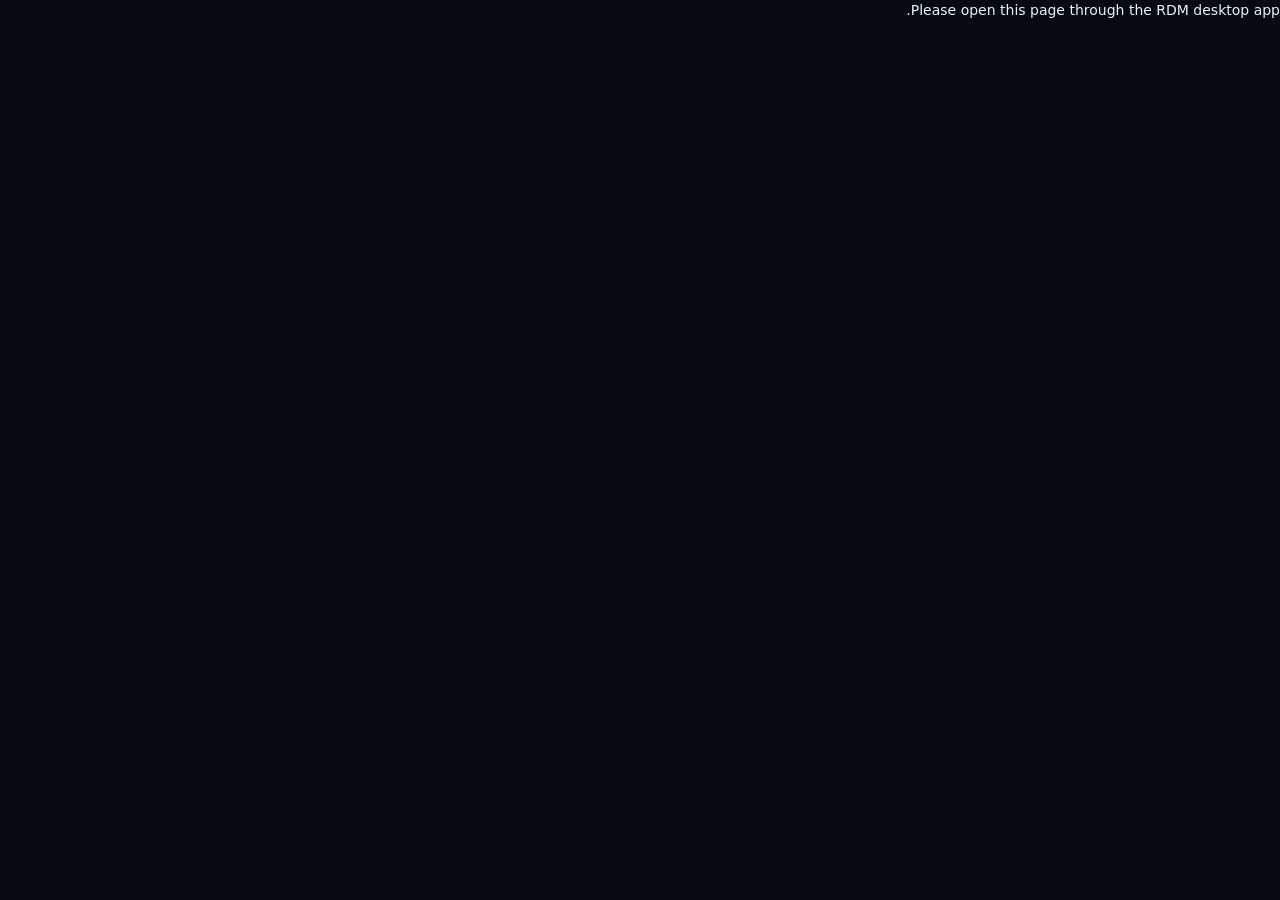
<file: ui/index.html>
<!doctype html>
<html lang="fa" dir="rtl" style="background:#060a11">
<head>
  <meta charset="utf-8">
  <meta name="viewport" content="width=device-width, initial-scale=1">
  <meta name="color-scheme" content="dark">
  <title>RDM</title>
  <link rel="stylesheet" href="style.css">
</head>
<body>

<div class="ambient" aria-hidden="true"><i class="blob b1"></i><i class="blob b2"></i><i class="blob b3"></i></div>

<div class="app">

  <header class="toolbar glass">
    <div class="brand"><i data-icon="logo"></i><b>RDM</b></div>
    <span class="sep"></span>
    <button id="btn-add" class="tbtn primary"><i data-icon="plus"></i><span data-i18n="add"></span></button>
    <button id="btn-resume" class="tbtn"><i data-icon="play"></i><span data-i18n="resume"></span></button>
    <button id="btn-pause" class="tbtn"><i data-icon="pause"></i><span data-i18n="pause"></span></button>
    <button id="btn-details" class="tbtn"><i data-icon="info"></i><span data-i18n="detailsBtn"></span></button>
    <span class="sep"></span>
    <button id="btn-resume-all" class="tbtn"><i data-icon="playall"></i><span data-i18n="resumeAll"></span></button>
    <button id="btn-pause-all" class="tbtn"><i data-icon="pauseall"></i><span data-i18n="pauseAll"></span></button>
    <span class="sep"></span>
    <button id="btn-delete" class="tbtn"><i data-icon="trash"></i><span data-i18n="delete"></span></button>
    <button id="btn-clear" class="tbtn"><i data-icon="check"></i><span data-i18n="clearDone"></span></button>
    <span class="grow"></span>
    <button id="btn-queues" class="tbtn"><i data-icon="clock"></i><span data-i18n="queuesBtn"></span></button>
    <button id="btn-settings" class="tbtn"><i data-icon="sliders"></i><span data-i18n="settings"></span></button>
  </header>

  <div class="body">
    <nav id="side" class="sidebar glass"></nav>

    <main class="center">
      <div class="listbar glass">
        <input id="search" type="search" data-i18n-placeholder="search" autocomplete="off" spellcheck="false">
        <label class="sortlbl" for="sort-key" data-i18n="sortBy"></label>
        <select id="sort-key">
          <option value="added" data-i18n="sort_added"></option>
          <option value="name" data-i18n="sort_name"></option>
          <option value="size" data-i18n="sort_size"></option>
          <option value="downloaded" data-i18n="sort_downloaded"></option>
          <option value="progress" data-i18n="sort_progress"></option>
          <option value="speed" data-i18n="sort_speed"></option>
          <option value="eta" data-i18n="sort_eta"></option>
          <option value="status" data-i18n="sort_status"></option>
          <option value="completed" data-i18n="sort_completed"></option>
        </select>
        <button id="sort-dir" class="btn" type="button" data-i18n-aria="sortDir">&darr;</button>
      </div>

      <section class="list glass">
        <table role="grid" aria-multiselectable="true" data-i18n-aria="listLabel">
          <thead>
            <tr>
              <th class="c-name" data-i18n="colName"></th>
              <th class="c-size" data-i18n="colSize"></th>
              <th class="c-prog" data-i18n="colProgress"></th>
              <th class="c-speed" data-i18n="colSpeed"></th>
              <th class="c-eta" data-i18n="colEta"></th>
              <th class="c-status" data-i18n="colStatus"></th>
              <th class="c-added" data-i18n="colAdded"></th>
              <th class="c-act"></th>
            </tr>
          </thead>
          <tbody id="rows"></tbody>
        </table>
        <div id="empty" class="empty">
          <i data-icon="logo" class="big"></i>
          <p data-i18n="empty"></p>
        </div>
      </section>

      <section id="detail" class="detail glass" hidden>
        <div class="d-head">
          <b id="d-name" class="d-name"></b>
          <span id="d-status" class="pill"></span>
        </div>
        <div class="seg-title" data-i18n="dSegments"></div>
        <div id="seg" class="seg-map"></div>
        <div class="d-grid">
          <div><span data-i18n="dUrl"></span><b id="d-url" class="ltr"></b></div>
          <div><span data-i18n="dPath"></span><b id="d-path" class="ltr"></b></div>
          <div><span data-i18n="colSize"></span><b id="d-size" class="num"></b></div>
          <div><span data-i18n="dDone"></span><b id="d-done" class="num"></b></div>
          <div><span data-i18n="colSpeed"></span><b id="d-speed" class="num"></b></div>
          <div><span data-i18n="colEta"></span><b id="d-eta" class="num"></b></div>
          <div><span data-i18n="dResume"></span><b id="d-resume"></b></div>
          <div><span data-i18n="colAdded"></span><b id="d-added" class="num"></b></div>
        </div>
      </section>
    </main>
  </div>

  <footer class="statusbar glass">
    <span><span data-i18n="sbSpeed"></span>: <b id="sb-speed" class="num">0 B/s</b></span>
    <svg id="spark" class="spark" viewBox="0 0 120 24" preserveAspectRatio="none" aria-hidden="true">
      <path id="spark-area" d=""/>
      <path id="spark-line" d=""/>
    </svg>
    <span class="grow"></span>
    <span><span data-i18n="sbActive"></span>: <b id="sb-active" class="num">0</b></span>
    <span><span data-i18n="sbTotal"></span>: <b id="sb-total" class="num">0</b></span>
  </footer>
</div>

<div id="banner" class="banner" hidden>
  <span id="banner-text"></span>
  <button id="banner-cancel" class="btn danger" data-i18n="cancel"></button>
</div>

<div id="ctx" class="ctx" role="menu" hidden></div>

<div id="toast" class="toast" hidden></div>
<div id="live" class="sr-only" role="status" aria-live="polite"></div>

<!-- Add dialog -->
<dialog id="dlg-add" class="glass-dlg">
  <h2 data-i18n="addTitle"></h2>
  <label for="add-urls" data-i18n="urlsLabel"></label>
  <textarea id="add-urls" rows="6" spellcheck="false" dir="ltr" placeholder="https://example.com/file.zip"></textarea>

  <label for="add-dir" data-i18n="destLabel"></label>
  <div class="row">
    <input id="add-dir" type="text" dir="ltr" spellcheck="false">
    <button id="add-browse" class="btn" data-i18n="browse"></button>
  </div>

  <label class="check"><input id="add-start" type="checkbox" checked> <span data-i18n="startNow"></span></label>

  <pre id="add-error" class="error" hidden></pre>

  <div class="actions">
    <button id="add-cancel" class="btn" data-i18n="cancel"></button>
    <button id="add-ok" class="btn primary" data-i18n="addBtn"></button>
  </div>
</dialog>

<!-- Settings dialog -->
<dialog id="dlg-settings" class="glass-dlg">
  <h2 data-i18n="settingsTitle"></h2>

  <label for="set-dir" data-i18n="setDir"></label>
  <div class="row">
    <input id="set-dir" type="text" dir="ltr" spellcheck="false">
    <button id="set-browse" class="btn" data-i18n="browse"></button>
  </div>
  <p class="hint"><span data-i18n="lastDirLbl"></span>: <b id="last-dir" class="ltr"></b>
    <button id="last-clear" type="button" class="linkbtn" data-i18n="clear"></button></p>

  <div class="grid2">
    <div>
      <label for="set-conn" data-i18n="setConn"></label>
      <select id="set-conn">
        <option value="0" data-i18n="connAuto"></option>
        <option value="1">1</option><option value="2">2</option><option value="4">4</option>
        <option value="8">8</option><option value="12">12</option><option value="16">16</option>
        <option value="24">24</option><option value="32">32</option>
      </select>
    </div>
    <div>
      <label for="set-conc" data-i18n="setConc"></label>
      <input id="set-conc" type="number" min="1" max="16">
    </div>
    <div>
      <label for="set-limit" data-i18n="setLimit"></label>
      <input id="set-limit" type="number" min="0">
    </div>
    <div>
      <label for="set-retries" data-i18n="setRetries"></label>
      <input id="set-retries" type="number" min="0" max="50">
    </div>
  </div>

  <label class="check"><input id="set-cat" type="checkbox"> <span data-i18n="setCategorize"></span></label>
  <label class="check"><input id="set-confirm" type="checkbox" checked disabled> <span data-i18n="setConfirm"></span></label>
  <label class="check"><input id="set-showdetails" type="checkbox"> <span data-i18n="setShowDetails"></span></label>
  <label class="check"><input id="set-closedetails" type="checkbox"> <span data-i18n="setCloseDetails"></span></label>
  <label class="check"><input id="set-tray" type="checkbox"> <span data-i18n="setTray"></span></label>

  <h3 data-i18n="scanTitle"></h3>
  <label for="set-scan-path" data-i18n="scanPath"></label>
  <input id="set-scan-path" class="ltr" type="text" spellcheck="false" placeholder="C:\Program Files\Windows Defender\MpCmdRun.exe">
  <div class="grid2">
    <div>
      <label for="set-scan-args" data-i18n="scanArgs"></label>
      <input id="set-scan-args" class="ltr" type="text" spellcheck="false">
    </div>
    <div>
      <label for="set-scan-codes" data-i18n="scanCodes"></label>
      <input id="set-scan-codes" class="ltr" type="text" spellcheck="false">
    </div>
  </div>
  <p class="hint" data-i18n="scanHint"></p>

  <h3 data-i18n="proxyTitle"></h3>
  <label for="set-proxy-mode" data-i18n="proxyMode"></label>
  <select id="set-proxy-mode">
    <option value="system" data-i18n="proxySystem"></option>
    <option value="none" data-i18n="proxyNone"></option>
    <option value="manual" data-i18n="proxyManual"></option>
  </select>
  <div id="proxy-manual">
    <label for="set-proxy-url" data-i18n="proxyUrl"></label>
    <input id="set-proxy-url" class="ltr" type="text" spellcheck="false" autocomplete="off" placeholder="socks5://127.0.0.1:1080">
    <div class="grid2">
      <div>
        <label for="set-proxy-user" data-i18n="proxyUser"></label>
        <input id="set-proxy-user" class="ltr" type="text" spellcheck="false" autocomplete="off">
      </div>
      <div>
        <label for="set-proxy-pass" data-i18n="proxyPass"></label>
        <input id="set-proxy-pass" class="ltr" type="password" autocomplete="new-password">
      </div>
    </div>
    <label for="set-proxy-bypass" data-i18n="proxyBypass"></label>
    <input id="set-proxy-bypass" class="ltr" type="text" spellcheck="false" placeholder="localhost, *.example.com, 10.0.0.0/8">
  </div>
  <p class="hint" data-i18n="proxyHint"></p>
  <div class="row">
    <button id="open-queues" type="button" class="btn" data-i18n="queuesBtn"></button>
    <button id="forget-hosts" type="button" class="btn" data-i18n="forgetHosts"></button>
  </div>

  <h3 data-i18n="speedTitle"></h3>
  <label for="set-http" data-i18n="httpMode"></label>
  <select id="set-http">
    <option value="http1" data-i18n="httpOne"></option>
    <option value="auto" data-i18n="httpAuto"></option>
  </select>
  <label for="set-rules" data-i18n="limitRules"></label>
  <textarea id="set-rules" rows="3" class="ltr" spellcheck="false" placeholder="22:00-06:00 0&#10;08:00-17:00 500"></textarea>
  <p class="hint" data-i18n="limitRulesHint"></p>

  <h3 data-i18n="intTitle"></h3>
  <p class="hint" data-i18n="intHint"></p>
  <label for="int-token" data-i18n="intToken"></label>
  <div class="row">
    <input id="int-token" type="text" dir="ltr" readonly>
    <button id="int-copy" class="btn" data-i18n="copy"></button>
  </div>
  <p class="hint"><span data-i18n="intPort"></span>: <b id="int-port" class="num"></b> &mdash; <span id="int-status"></span></p>

  <label for="set-lang" data-i18n="setLang"></label>
  <select id="set-lang">
    <option value="fa">فارسی</option>
    <option value="en">English</option>
  </select>

  <pre id="set-error" class="error" hidden></pre>

  <div class="actions">
    <button id="set-cancel" class="btn" data-i18n="cancel"></button>
    <button id="set-ok" class="btn primary" data-i18n="save"></button>
  </div>
</dialog>

<!-- Delete dialog -->
<dialog id="dlg-delete" class="glass-dlg">
  <h2 data-i18n="delTitle"></h2>
  <p id="del-text"></p>
  <label class="check"><input id="del-file" type="checkbox"> <span data-i18n="delFile"></span></label>
  <div class="actions">
    <button id="del-cancel" class="btn" data-i18n="cancel"></button>
    <button id="del-ok" class="btn danger" data-i18n="delete"></button>
  </div>
</dialog>

<!-- Queues dialog -->
<dialog id="dlg-queues" class="glass-dlg wide">
  <h2 data-i18n="queuesTitle"></h2>
  <div class="q-layout">
    <ul id="q-list" class="q-list" role="listbox" data-i18n-aria="queuesTitle"></ul>
    <div class="q-form">
      <label for="q-name" data-i18n="qName"></label>
      <input id="q-name" type="text" maxlength="40" autocomplete="off">
      <label class="check"><input id="q-enabled" type="checkbox"> <span data-i18n="qEnabled"></span></label>
      <div class="grid2">
        <div>
          <label for="q-priority" data-i18n="qPriority"></label>
          <input id="q-priority" type="number" min="-100" max="100">
        </div>
        <div>
          <label for="q-max" data-i18n="qMax"></label>
          <input id="q-max" type="number" min="1" max="16">
        </div>
      </div>
      <label for="q-limit" data-i18n="qLimit"></label>
      <input id="q-limit" type="number" min="0">
      <h3 data-i18n="qSched"></h3>
      <label class="check"><input id="q-sched" type="checkbox"> <span data-i18n="qSchedOn"></span></label>
      <div class="grid2">
        <div>
          <label for="q-start" data-i18n="qStart"></label>
          <input id="q-start" type="time">
        </div>
        <div>
          <label for="q-stop" data-i18n="qStop"></label>
          <input id="q-stop" type="time">
        </div>
      </div>
      <label for="q-after" data-i18n="qAfter"></label>
      <select id="q-after">
        <option value="none" data-i18n="afterNone"></option>
        <option value="shutdown" data-i18n="afterShutdown"></option>
        <option value="hibernate" data-i18n="afterHibernate"></option>
      </select>
      <label class="check"><input id="q-onlyok" type="checkbox"> <span data-i18n="qOnlyOk"></span></label>
      <div class="row" style="margin-top:14px">
        <button id="q-startnow" type="button" class="btn" data-i18n="qStartNow"></button>
        <button id="q-stopnow" type="button" class="btn" data-i18n="qStopNow"></button>
      </div>
    </div>
  </div>
  <pre id="q-error" class="error" hidden></pre>
  <div class="actions">
    <button id="q-new" class="btn" data-i18n="qNew"></button>
    <button id="q-delete" class="btn danger" data-i18n="qDelete"></button>
    <button id="q-save" class="btn primary" data-i18n="save"></button>
    <button id="q-close" class="btn" data-i18n="closeBtn"></button>
  </div>
</dialog>

<!-- Properties dialog -->
<dialog id="dlg-props" class="glass-dlg">
  <h2 data-i18n="propsTitle"></h2>
  <label for="pr-name" data-i18n="prName"></label>
  <input id="pr-name" class="ltr" type="text" readonly>
  <label for="pr-url" data-i18n="prUrl"></label>
  <input id="pr-url" class="ltr" type="text" readonly>
  <label for="pr-path" data-i18n="prPath"></label>
  <input id="pr-path" class="ltr" type="text" readonly>
  <div class="grid2">
    <div>
      <label for="pr-queue" data-i18n="prQueue"></label>
      <select id="pr-queue"></select>
    </div>
    <div>
      <label for="pr-done" data-i18n="prDone"></label>
      <select id="pr-done">
        <option value="none" data-i18n="afterNone"></option>
        <option value="open_file" data-i18n="prOpenFile"></option>
        <option value="open_folder" data-i18n="prOpenFolder"></option>
        <option value="shutdown" data-i18n="afterShutdown"></option>
        <option value="hibernate" data-i18n="afterHibernate"></option>
      </select>
    </div>
  </div>
  <label for="pr-priority" data-i18n="prPriority"></label>
  <select id="pr-priority">
    <option value="1" data-i18n="prioHigh"></option>
    <option value="0" data-i18n="prioNormal"></option>
    <option value="-1" data-i18n="prioLow"></option>
  </select>
  <label for="pr-limit" data-i18n="prLimit"></label>
  <input id="pr-limit" type="number" min="0">
  <p id="pr-note" class="hint" hidden></p>
  <pre id="pr-error" class="error" hidden></pre>
  <div class="actions">
    <button id="pr-cancel" class="btn" data-i18n="cancel"></button>
    <button id="pr-ok" class="btn primary" data-i18n="save"></button>
  </div>
</dialog>

<script src="app.js"></script>
</body>
</html>
</file>
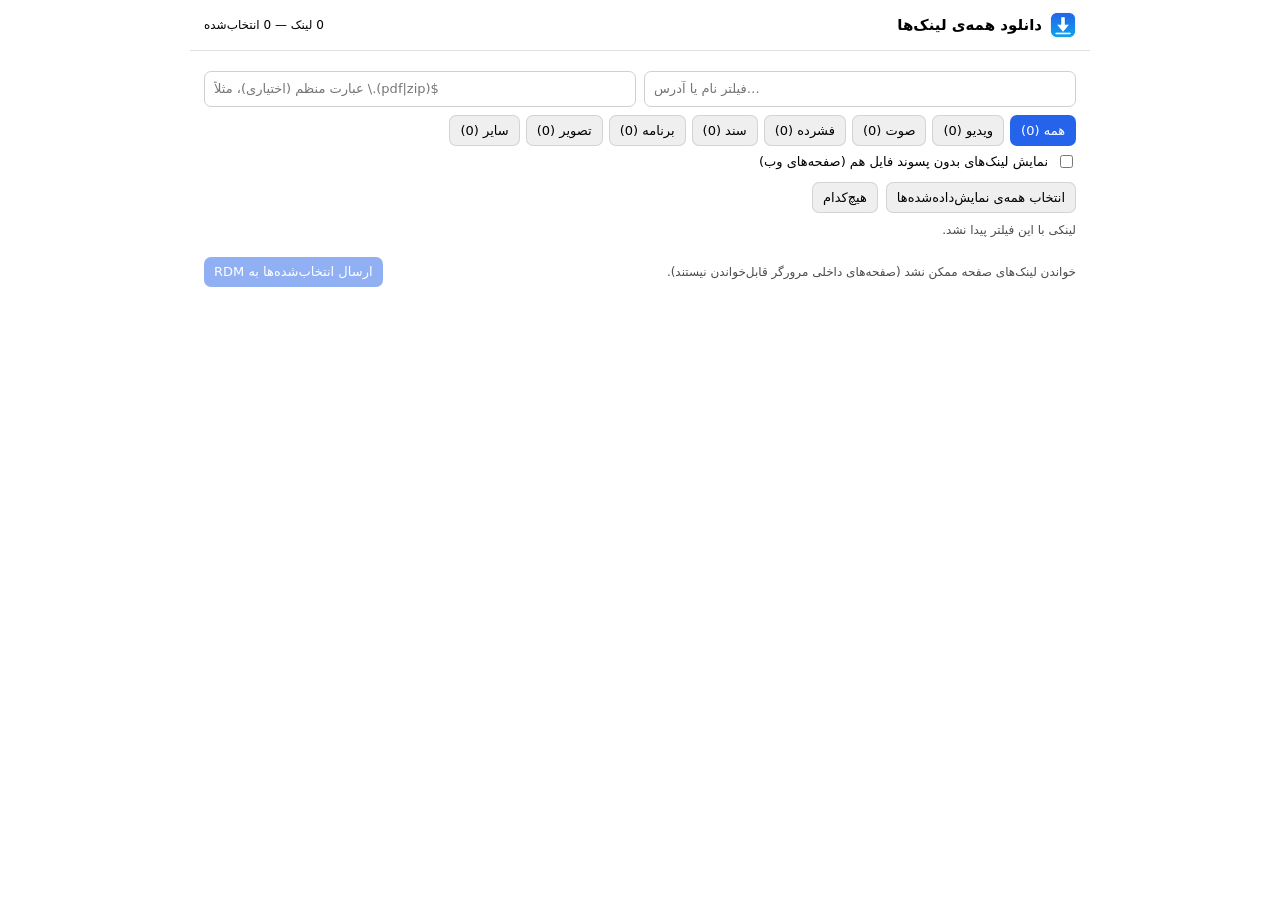
<file: extension-firefox/links.html>
<!doctype html>
<html lang="fa" dir="rtl">
<head>
  <meta charset="utf-8">
  <meta name="viewport" content="width=device-width, initial-scale=1">
  <title>دانلود همه‌ی لینک‌ها — RDM</title>
  <link rel="stylesheet" href="popup.css">
  <link rel="stylesheet" href="links.css">
</head>
<body>
  <header>
    <img src="icons/48.png" width="26" height="26" alt="">
    <strong>دانلود همه‌ی لینک‌ها</strong>
    <span id="count" class="status" role="status" aria-live="polite"></span>
  </header>
  <main>
    <p id="page" class="hint ltr"></p>
    <div class="bar">
      <input id="filter" type="text" placeholder="فیلتر نام یا آدرس…" aria-label="فیلتر" autocomplete="off">
      <input id="regex" type="text" placeholder="عبارت منظم (اختیاری)، مثلاً \.(pdf|zip)$" aria-label="عبارت منظم" autocomplete="off">
    </div>
    <div id="cats" class="chips" role="group" aria-label="نوع فایل"></div>
    <label class="row"><input type="checkbox" id="show-all"> <span>نمایش لینک‌های بدون پسوند فایل هم (صفحه‌های وب)</span></label>
    <div class="bar">
      <button id="sel-all" type="button" class="ghost">انتخاب همه‌ی نمایش‌داده‌شده‌ها</button>
      <button id="sel-none" type="button" class="ghost">هیچ‌کدام</button>
    </div>
    <ul id="list" aria-label="لینک‌ها"></ul>
    <p id="empty" class="hint" hidden>لینکی با این فیلتر پیدا نشد.</p>
    <div class="bar end">
      <span id="result" class="hint" role="status" aria-live="polite"></span>
      <button id="send" type="button">ارسال انتخاب‌شده‌ها به RDM</button>
    </div>
  </main>
  <script src="common.js"></script>
  <script src="links.js"></script>
</body>
</html>
</file>
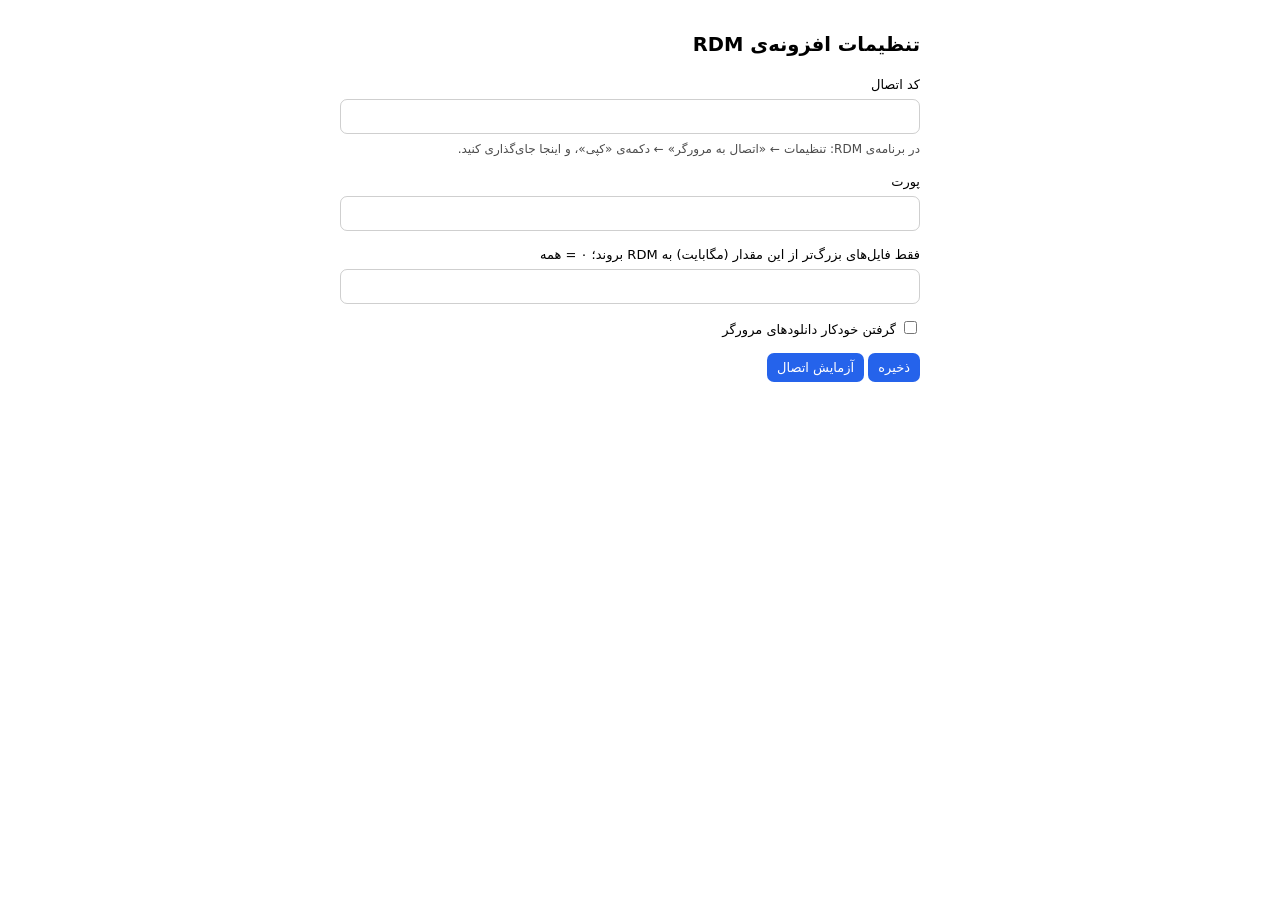
<file: extension-firefox/options.html>
<!doctype html>
<html lang="fa" dir="rtl">
<head>
  <meta charset="utf-8">
  <title>تنظیمات افزونه‌ی RDM</title>
  <link rel="stylesheet" href="popup.css">
  <style>body { width: auto; max-width: 560px; margin: 30px auto; padding: 0 16px; }</style>
</head>
<body>
  <h2>تنظیمات افزونه‌ی RDM</h2>

  <div class="field">
    <label for="token">کد اتصال</label>
    <input id="token" type="password" spellcheck="false" autocomplete="off">
    <p class="hint">در برنامه‌ی RDM: تنظیمات ← «اتصال به مرورگر» ← دکمه‌ی «کپی»، و اینجا جای‌گذاری کنید.</p>
  </div>

  <div class="field">
    <label for="port">پورت</label>
    <input id="port" type="number" min="1" max="65535">
  </div>

  <div class="field">
    <label for="min">فقط فایل‌های بزرگ‌تر از این مقدار (مگابایت) به RDM بروند؛ ۰ = همه</label>
    <input id="min" type="number" min="0">
  </div>

  <label class="row"><input type="checkbox" id="enabled"> <span>گرفتن خودکار دانلودهای مرورگر</span></label>

  <p>
    <button id="save">ذخیره</button>
    <button id="test" type="button">آزمایش اتصال</button>
  </p>
  <p id="msg" class="msg"></p>

  <script src="common.js"></script>
  <script src="options.js"></script>
</body>
</html>
</file>
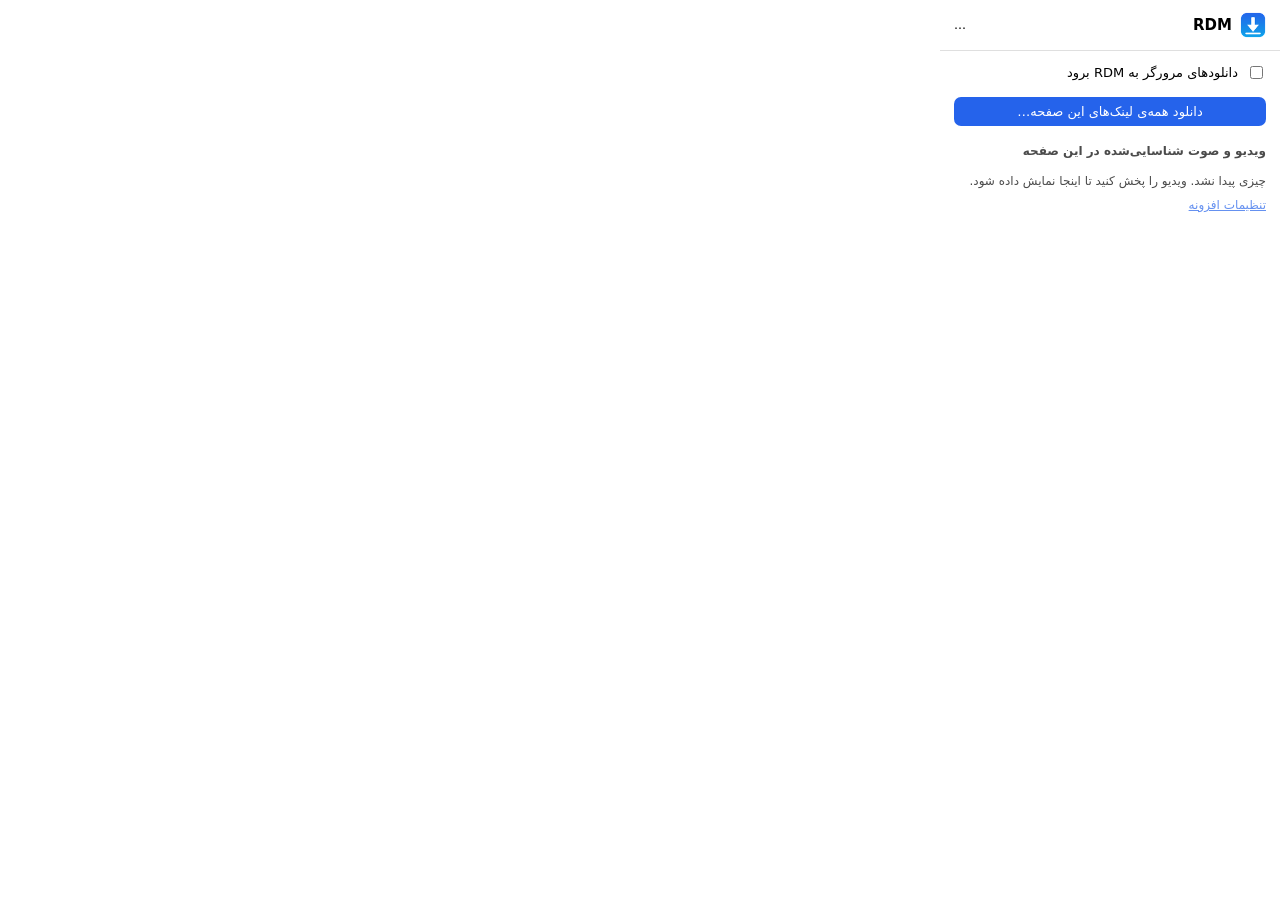
<file: extension-firefox/popup.html>
<!doctype html>
<html lang="fa" dir="rtl">
<head>
  <meta charset="utf-8">
  <link rel="stylesheet" href="popup.css">
</head>
<body>
  <header>
    <img src="icons/48.png" width="26" height="26" alt="">
    <strong>RDM</strong>
    <span id="status" class="status">…</span>
  </header>
  <main>
    <label class="row"><input type="checkbox" id="enabled"> <span>دانلودهای مرورگر به RDM برود</span></label>
    <button id="all-links" type="button">دانلود همه‌ی لینک‌های این صفحه…</button>
    <h4>ویدیو و صوت شناسایی‌شده در این صفحه</h4>
    <ul id="media"></ul>
    <p id="empty" class="hint">چیزی پیدا نشد. ویدیو را پخش کنید تا اینجا نمایش داده شود.</p>
    <p class="hint"><a href="#" id="open-options">تنظیمات افزونه</a></p>
  </main>
  <script src="common.js"></script>
  <script src="popup.js"></script>
</body>
</html>
</file>
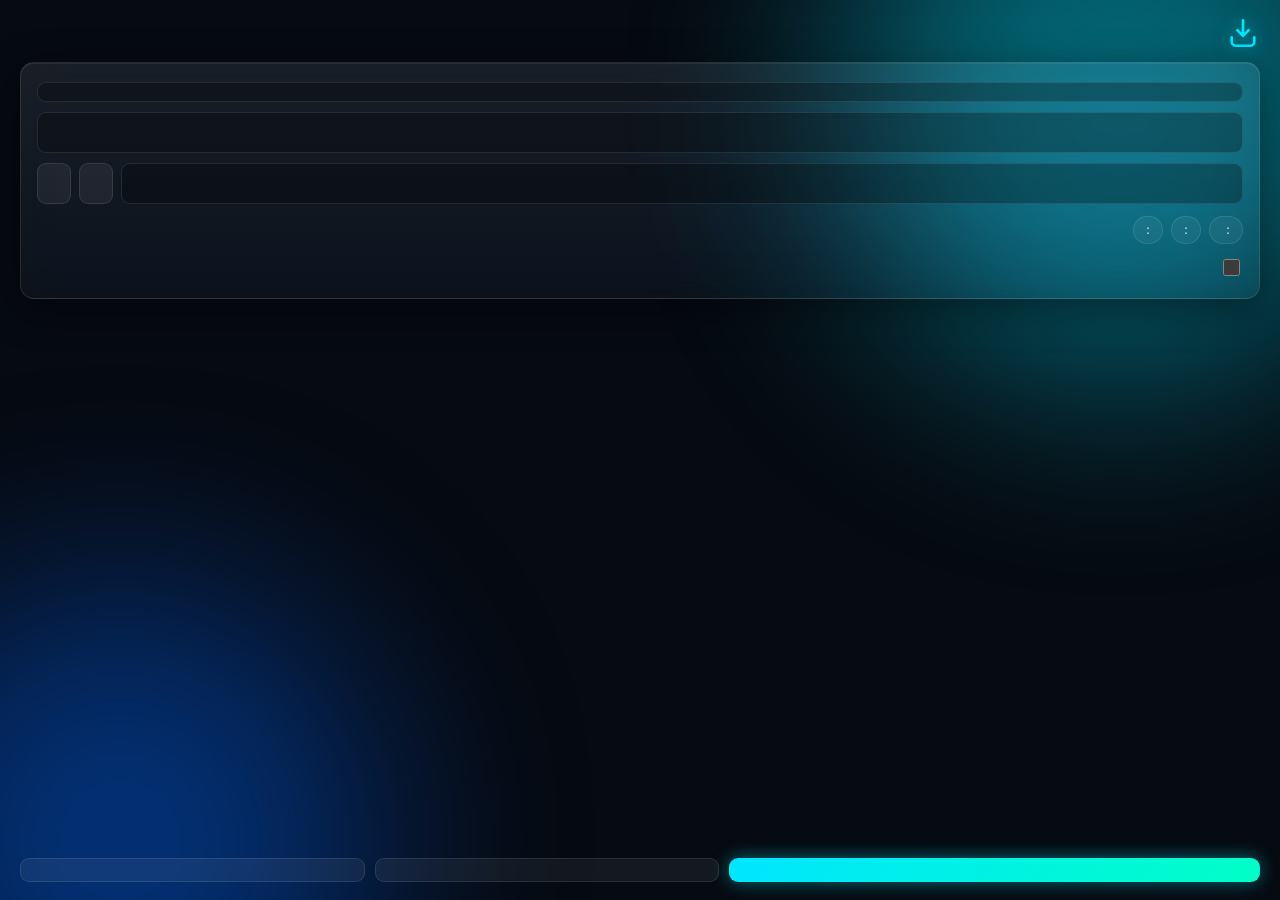
<file: ui/confirm.html>
<!doctype html>
<html lang="fa" dir="rtl" style="background:#060a11">
<head>
  <meta charset="utf-8">
  <meta name="viewport" content="width=device-width, initial-scale=1">
  <meta name="color-scheme" content="dark">
  <title>RDM</title>
  <link rel="stylesheet" href="style.css">
</head>
<body class="popup">

<div class="ambient" aria-hidden="true"><i class="blob b1"></i><i class="blob b2"></i></div>

<div class="pop">
  <div class="pop-head">
    <svg class="i" viewBox="0 0 24 24"><path d="M12 3v11m0 0l-4-4m4 4l4-4"/><path d="M4 15v3a3 3 0 0 0 3 3h10a3 3 0 0 0 3-3v-3"/></svg>
    <div>
      <h1 id="t-title"></h1>
      <small id="t-sub"></small>
    </div>
  </div>

  <div class="card glass">
    <label id="t-url"></label>
    <div id="url" class="url"></div>

    <label id="t-name" for="name"></label>
    <input id="name" type="text" dir="auto" spellcheck="false">

    <label id="t-folder" for="folder"></label>
    <div class="row">
      <input id="folder" type="text" dir="ltr" spellcheck="false">
      <button id="browse" class="btn" type="button"></button>
      <button id="reset" class="btn" type="button"></button>
    </div>

    <div class="facts">
      <span class="fact"><span id="t-size"></span>: <b id="size" class="num"></b></span>
      <span class="fact"><span id="t-resume"></span>: <b id="resume"></b></span>
      <span class="fact"><span id="t-cat"></span>: <b id="cat"></b></span>
    </div>

    <label class="check" hidden><input id="dont" type="checkbox"> <span id="t-dont"></span></label>
  </div>

  <div id="err" class="error" hidden></div>

  <div class="actions">
    <button id="start" class="btn primary" type="button"></button>
    <button id="later" class="btn" type="button"></button>
    <button id="cancel" class="btn" type="button"></button>
  </div>
</div>

<script src="confirm.js"></script>
</body>
</html>
</file>
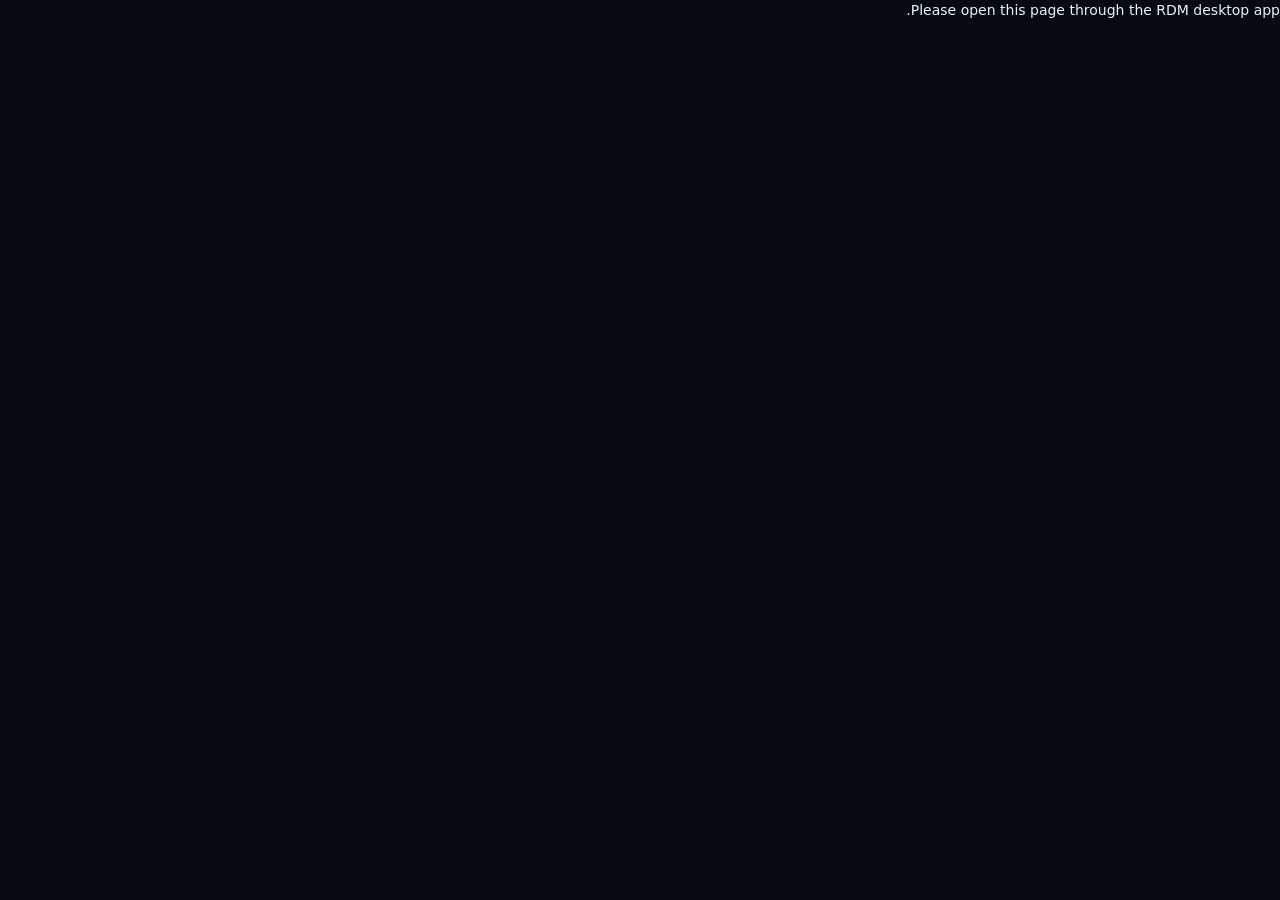
<file: ui/details.html>
<!doctype html>
<html lang="fa" dir="rtl" style="background:#060a11">
<head>
  <meta charset="utf-8">
  <meta name="viewport" content="width=device-width, initial-scale=1">
  <meta name="color-scheme" content="dark">
  <title>RDM</title>
  <link rel="stylesheet" href="style.css">
</head>
<body class="dwin">

<div class="ambient" aria-hidden="true"><i class="blob b1"></i><i class="blob b2"></i></div>

<div class="dw">

  <header class="dw-head glass">
    <div id="h-pct" class="h-pct num">0%</div>
    <div class="h-main">
      <b id="h-name" class="h-name ltr"></b>
      <span id="h-status" class="pill"></span>
    </div>
  </header>

  <section class="dw-bar glass" aria-live="polite">
    <div class="bigbar" id="bigbar" role="progressbar" aria-valuemin="0" aria-valuemax="100" aria-valuenow="0">
      <i class="fill" id="bigfill"></i>
    </div>
    <div class="bar-info">
      <span><b id="b-done" class="num"></b> / <b id="b-total" class="num"></b></span>
      <span id="b-speed" class="num"></span>
      <span id="b-eta" class="num"></span>
    </div>
  </section>

  <div class="tabs" role="tablist" id="tabs">
    <button role="tab" id="tab-status" aria-controls="p-status" aria-selected="true" data-i18n="tabStatus"></button>
    <button role="tab" id="tab-speed" aria-controls="p-speed" aria-selected="false" tabindex="-1" data-i18n="tabSpeed"></button>
    <button role="tab" id="tab-done" aria-controls="p-done" aria-selected="false" tabindex="-1" data-i18n="tabDone"></button>
    <button role="tab" id="tab-info" aria-controls="p-info" aria-selected="false" tabindex="-1" data-i18n="tabInfo"></button>
  </div>

  <main class="panels glass">

    <!-- 1. Status -->
    <section id="p-status" role="tabpanel" aria-labelledby="tab-status">
      <div class="kv">
        <div class="wide"><span data-i18n="kUrl"></span><b id="v-url" class="ltr copyable" tabindex="0"></b></div>
        <div><span data-i18n="kStatus"></span><b id="v-status"></b></div>
        <div><span data-i18n="kSize"></span><b id="v-size" class="num"></b></div>
        <div><span data-i18n="kDownloaded"></span><b id="v-done" class="num"></b></div>
        <div><span data-i18n="kRate"></span><b id="v-rate" class="num"></b></div>
        <div><span data-i18n="kAvg"></span><b id="v-avg" class="num"></b></div>
        <div><span data-i18n="kEta"></span><b id="v-eta" class="num"></b></div>
        <div><span data-i18n="kElapsed"></span><b id="v-elapsed" class="num"></b></div>
        <div><span data-i18n="kResume"></span><b id="v-resume"></b></div>
        <div><span data-i18n="kConns"></span><b id="v-conns" class="num"></b></div>
        <div class="wide"><span data-i18n="kPath"></span><b id="v-path" class="ltr copyable" tabindex="0"></b></div>
        <div><span data-i18n="kCategory"></span><b id="v-cat"></b></div>
        <div><span data-i18n="kQueue"></span><b id="v-queue"></b></div>
        <div><span data-i18n="kPriority"></span><b id="v-priority"></b></div>
        <div><span data-i18n="kStart"></span><b id="v-start" class="num"></b></div>
        <div><span data-i18n="kLast"></span><b id="v-last" class="num"></b></div>
        <div><span data-i18n="kRetries"></span><b id="v-retries" class="num"></b></div>
        <div><span data-i18n="kSegDone"></span><b id="v-segdone" class="num"></b></div>
        <div><span data-i18n="kSegActive"></span><b id="v-segactive" class="num"></b></div>
        <div><span data-i18n="kSegFailed"></span><b id="v-segfailed" class="num"></b></div>
      </div>
      <div id="retry-box" class="notice warn" hidden></div>
      <div id="error-box" class="notice bad" hidden></div>
      <div class="seg-title" data-i18n="mapTitle"></div>
      <div id="map1" class="seg-map" role="img" aria-label="download map"></div>
      <div id="more">
        <div id="map-info" class="hint" aria-live="polite"></div>
        <div class="tablewrap">
          <table class="ctable">
            <thead>
              <tr>
                <th>#</th>
                <th data-i18n="cDown"></th>
                <th data-i18n="cRange"></th>
                <th class="c-p" data-i18n="cProgress"></th>
                <th data-i18n="cSpeed"></th>
                <th data-i18n="cStatus"></th>
                <th data-i18n="cRetry"></th>
                <th data-i18n="cHttp"></th>
              </tr>
            </thead>
            <tbody id="ctbody"></tbody>
          </table>
          <p id="no-conns" class="hint" data-i18n="noConns" hidden></p>
        </div>
      </div>
    </section>

    <!-- 2. Speed limiter -->
    <section id="p-speed" role="tabpanel" aria-labelledby="tab-speed" hidden>
      <label class="check big"><input id="lim-on" type="checkbox"> <span data-i18n="limEnable"></span></label>
      <div class="row lim-row">
        <input id="lim-kbps" type="number" min="1" step="1" value="1024" aria-label="KiB/s">
        <span class="unit">KiB/s</span>
      </div>
      <fieldset class="radios">
        <legend data-i18n="limApply"></legend>
        <label class="check"><input type="radio" name="lim-scope" value="this" checked> <span data-i18n="limThis"></span></label>
        <label class="check"><input type="radio" name="lim-scope" value="all"> <span data-i18n="limAll"></span></label>
      </fieldset>
      <p class="hint" data-i18n="limQueueHint"></p>
      <div class="actions start"><button id="lim-apply" class="btn primary" data-i18n="apply"></button></div>
      <div class="kv one">
        <div><span data-i18n="limCurThis"></span><b id="lim-cur-this"></b></div>
        <div><span data-i18n="limCurAll"></span><b id="lim-cur-all"></b></div>
      </div>
    </section>

    <!-- 3. Completion -->
    <section id="p-done" role="tabpanel" aria-labelledby="tab-done" hidden>
      <fieldset class="radios">
        <legend data-i18n="doneTitle"></legend>
        <label class="check"><input type="radio" name="done" value="none"> <span data-i18n="doneNone"></span></label>
        <label class="check"><input type="radio" name="done" value="open_file"> <span data-i18n="doneOpenFile"></span></label>
        <label class="check"><input type="radio" name="done" value="open_folder"> <span data-i18n="doneOpenFolder"></span></label>
        <label class="check"><input type="radio" name="done" value="shutdown"> <span data-i18n="doneShutdown"></span></label>
        <label class="check"><input type="radio" name="done" value="hibernate"> <span data-i18n="doneHibernate"></span></label>
      </fieldset>
      <p class="hint" data-i18n="doneHint"></p>
    </section>

    <!-- 4. Details -->
    <section id="p-info" role="tabpanel" aria-labelledby="tab-info" hidden>
      <div class="kv">
        <div><span data-i18n="kFileName"></span><b id="i-name" class="ltr"></b></div>
        <div><span data-i18n="kFileType"></span><b id="i-ext" class="ltr"></b></div>
        <div><span data-i18n="kContentType"></span><b id="i-ctype" class="ltr"></b></div>
        <div><span data-i18n="kHttp"></span><b id="i-http" class="num"></b></div>
        <div><span data-i18n="kServer"></span><b id="i-server" class="ltr"></b></div>
        <div><span data-i18n="kAcceptRanges"></span><b id="i-ranges" class="ltr"></b></div>
        <div><span data-i18n="kEtag"></span><b id="i-etag" class="ltr"></b></div>
        <div><span data-i18n="kModified"></span><b id="i-modified" class="ltr"></b></div>
        <div><span data-i18n="kCreated"></span><b id="i-created" class="num"></b></div>
        <div><span data-i18n="kCompleted"></span><b id="i-completed" class="num"></b></div>
        <div><span data-i18n="kLimit"></span><b id="i-limit"></b></div>
        <div><span data-i18n="kIntegrity"></span><b id="i-integrity"></b></div>
      </div>
      <div id="resume-note" class="notice warn" hidden></div>
      <p id="integrity-note" class="hint"></p>
      <div class="kv">
        <div><span data-i18n="kExpected"></span><b id="i-expected" class="ltr copyable"></b></div>
        <div><span data-i18n="kActual"></span><b id="i-actual" class="ltr copyable"></b></div>
        <div><span data-i18n="kSource"></span><b id="i-source"></b></div>
        <div><span data-i18n="kScan"></span><b id="i-scan"></b></div>
      </div>
      <div class="chk-row">
        <input id="chk-input" class="ltr" type="text" spellcheck="false" autocomplete="off" aria-labelledby="chk-label">
        <button id="chk-verify" class="btn primary" type="button" data-i18n="verifyBtn"></button>
        <button id="chk-scan" class="btn" type="button" data-i18n="scanBtn"></button>
      </div>
      <p id="chk-label" class="hint" data-i18n="chkHint"></p>
    </section>

  </main>

  <footer class="dw-foot">
    <button id="f-more" class="btn" type="button" aria-expanded="true" aria-controls="more"></button>
    <button id="f-toggle" class="btn primary"></button>
    <button id="f-cancel" class="btn" type="button" data-i18n="cancel"></button>
    <button id="f-file" class="btn" data-i18n="openFile"></button>
    <button id="f-folder" class="btn" data-i18n="openFolder"></button>
    <span class="grow"></span>
    <button id="f-close" class="btn" data-i18n="close"></button>
  </footer>
</div>

<div id="tip" class="tip" role="tooltip" hidden></div>
<div id="toast" class="toast" hidden></div>

<script src="details.js"></script>
</body>
</html>
</file>
<file: ui/style.css>
/* ==========================================================================
   RDM — glass / neon-turquoise theme (Windows 11 Fluent inspired)
   ========================================================================== */

:root {
  --bg: #060a11;
  --text: #e8f4f8;
  --muted: #86a0ae;
  --neon: #00e5ff;
  --neon-2: #00ffc6;
  --neon-3: #0099ff;
  --glow: rgba(0, 229, 255, .55);
  --glass-top: rgba(255, 255, 255, .085);
  --glass-bot: rgba(255, 255, 255, .035);
  --stroke: rgba(255, 255, 255, .10);
  --stroke-neon: rgba(0, 229, 255, .45);
  --hover: rgba(0, 229, 255, .07);
  --sel: rgba(0, 229, 255, .12);
  --danger: #ff4d6d;
  --warn: #ffb020;
  --ok: #2dffb3;
  --radius: 14px;
  --radius-sm: 9px;
  --shadow: 0 10px 40px rgba(0, 0, 0, .45);
}

* { box-sizing: border-box; }

html, body {
  height: 100%;
  margin: 0;
  background: var(--bg);
  color: var(--text);
  font: 14px/1.5 "Segoe UI Variable Text", "Segoe UI", Tahoma, system-ui, sans-serif;
  overflow: hidden;
  -webkit-font-smoothing: antialiased;
}

.num { direction: ltr; unicode-bidi: isolate; display: inline-block; font-variant-numeric: tabular-nums; }
.ltr { direction: ltr; unicode-bidi: isolate; display: inline-block; text-align: left; }

::selection { background: rgba(0, 229, 255, .35); }

/* thin neon scrollbars */
::-webkit-scrollbar { width: 10px; height: 10px; }
::-webkit-scrollbar-thumb { background: rgba(255,255,255,.14); border-radius: 99px; border: 2px solid transparent; background-clip: padding-box; }
::-webkit-scrollbar-thumb:hover { background: rgba(0, 229, 255, .45); background-clip: padding-box; border: 2px solid transparent; }
::-webkit-scrollbar-track { background: transparent; }

/* ---------- ambient background (gives the glass something to blur) ---------- */
.ambient { position: fixed; inset: 0; overflow: hidden; z-index: 0; pointer-events: none; }
.blob { position: absolute; border-radius: 50%; filter: blur(110px); opacity: .42; will-change: transform; }
.b1 { width: 560px; height: 560px; background: #00e5ff; top: -180px; inset-inline-start: -120px; animation: float1 22s ease-in-out infinite alternate; }
.b2 { width: 520px; height: 520px; background: #0066ff; bottom: -200px; inset-inline-end: -140px; animation: float2 26s ease-in-out infinite alternate; }
.b3 { width: 420px; height: 420px; background: #00ffb0; top: 38%; left: 42%; opacity: .22; animation: float3 30s ease-in-out infinite alternate; }
@keyframes float1 { to { transform: translate(140px, 90px) scale(1.15); } }
@keyframes float2 { to { transform: translate(-120px, -70px) scale(1.1); } }
@keyframes float3 { to { transform: translate(-90px, 60px) scale(.9); } }

/* ---------- glass panels ---------- */
.glass {
  background: linear-gradient(180deg, var(--glass-top), var(--glass-bot));
  backdrop-filter: blur(24px) saturate(160%);
  -webkit-backdrop-filter: blur(24px) saturate(160%);
  border: 1px solid var(--stroke);
  border-radius: var(--radius);
  box-shadow: var(--shadow), inset 0 1px 0 rgba(255, 255, 255, .07);
}

.app {
  position: relative; z-index: 1;
  height: 100%;
  display: flex; flex-direction: column;
  gap: 10px;
  padding: 10px;
}

/* ---------- toolbar ---------- */
.toolbar { display: flex; align-items: stretch; gap: 4px; padding: 6px 10px; flex-wrap: wrap; }
.toolbar .grow, .statusbar .grow { flex: 1; }
.toolbar .sep { width: 1px; margin: 8px 6px; background: var(--stroke); }

.brand { display: flex; align-items: center; gap: 8px; padding: 0 10px 0 6px; font-size: 16px; letter-spacing: .5px; }
.brand svg.i { width: 26px; height: 26px; stroke: var(--neon); filter: drop-shadow(0 0 6px var(--glow)); }
.brand b { background: linear-gradient(90deg, var(--neon), var(--neon-2)); -webkit-background-clip: text; background-clip: text; color: transparent; }

.tbtn {
  display: flex; flex-direction: column; align-items: center; justify-content: center; gap: 3px;
  min-width: 68px; padding: 7px 10px;
  border: 1px solid transparent; border-radius: 11px;
  background: transparent; color: var(--text);
  font: inherit; font-size: 12px; cursor: pointer; white-space: nowrap;
  transition: background .15s, border-color .15s, box-shadow .15s, transform .1s;
}
.tbtn svg.i { width: 22px; height: 22px; }
.tbtn:hover:not(:disabled) { background: var(--hover); border-color: var(--stroke-neon); box-shadow: 0 0 16px rgba(0, 229, 255, .22); }
.tbtn:active:not(:disabled) { transform: scale(.96); }
.tbtn:disabled { opacity: .32; cursor: default; }
.tbtn.primary svg.i { stroke: var(--neon); filter: drop-shadow(0 0 7px var(--glow)); }
.tbtn.primary { border-color: rgba(0, 229, 255, .28); background: rgba(0, 229, 255, .08); }

svg.i {
  width: 16px; height: 16px; flex: none;
  stroke: currentColor; fill: none;
  stroke-width: 1.9; stroke-linecap: round; stroke-linejoin: round;
}

/* ---------- generic buttons ---------- */
.btn {
  display: inline-flex; align-items: center; justify-content: center; gap: 6px;
  padding: 8px 16px;
  border: 1px solid var(--stroke); border-radius: var(--radius-sm);
  background: rgba(255, 255, 255, .06); color: var(--text);
  font: inherit; cursor: pointer; white-space: nowrap;
  transition: background .15s, box-shadow .15s, border-color .15s, transform .1s;
}
.btn:hover:not(:disabled) { background: rgba(255, 255, 255, .11); border-color: var(--stroke-neon); }
.btn:active:not(:disabled) { transform: scale(.97); }
.btn:disabled { opacity: .45; cursor: default; }
.btn.primary {
  border-color: transparent; color: #001a1f; font-weight: 700;
  background: linear-gradient(135deg, var(--neon), var(--neon-2));
  box-shadow: 0 0 18px rgba(0, 229, 255, .45);
}
.btn.primary:hover:not(:disabled) { filter: brightness(1.08); box-shadow: 0 0 26px rgba(0, 229, 255, .7); background: linear-gradient(135deg, var(--neon), var(--neon-2)); }
.btn.danger { background: linear-gradient(135deg, #ff4d6d, #ff2d95); border-color: transparent; color: #fff; }
.linkbtn { border: 0; background: transparent; color: var(--neon); cursor: pointer; font: inherit; padding: 0 6px; }
.linkbtn:hover { text-decoration: underline; }

/* ---------- layout ---------- */
.body { flex: 1; display: flex; gap: 10px; min-height: 0; }

.sidebar { width: 224px; flex: none; padding: 10px 8px; overflow-y: auto; }
.sidebar .title { margin: 14px 12px 4px; font-size: 11px; letter-spacing: .6px; color: var(--muted); }
.sidebar .node {
  position: relative; display: flex; align-items: center; gap: 8px;
  width: 100%; padding: 7px 10px; margin: 1px 0;
  border: 0; border-radius: 9px;
  background: transparent; color: var(--text);
  font: inherit; text-align: start; cursor: pointer;
  transition: background .15s;
}
.sidebar .node.lvl1 { padding-inline-start: 30px; font-size: 13px; }
.sidebar .node.lvl1::before { content: ""; position: absolute; inset-inline-start: 17px; top: 0; bottom: 0; width: 1px; background: var(--stroke); }
.sidebar .node .lbl { flex: 1; }
.sidebar .node .cnt { color: var(--muted); font-size: 12px; }
.sidebar .node svg.i { color: var(--muted); }
.sidebar .node:hover { background: var(--hover); }
.sidebar .node.on { background: var(--sel); color: #fff; font-weight: 600; }
.sidebar .node.on::after {
  content: ""; position: absolute; inset-inline-start: 0; top: 22%; bottom: 22%; width: 3px; border-radius: 3px;
  background: linear-gradient(var(--neon), var(--neon-2)); box-shadow: 0 0 10px var(--neon);
}
.sidebar .node.on svg.i { color: var(--neon); }

.center { flex: 1; min-width: 0; display: flex; flex-direction: column; gap: 10px; }

.list { flex: 1; min-height: 0; overflow: auto; position: relative; }

table { width: 100%; border-collapse: collapse; table-layout: fixed; }
thead th {
  position: sticky; top: 0; z-index: 2;
  padding: 10px 12px;
  background: rgba(10, 16, 26, .72);
  backdrop-filter: blur(16px);
  border-bottom: 1px solid var(--stroke);
  color: var(--muted); font-weight: 600; font-size: 12px; text-align: start;
}
tbody td {
  padding: 8px 12px; height: 48px;
  border-bottom: 1px solid rgba(255, 255, 255, .05);
  overflow: hidden; text-overflow: ellipsis; white-space: nowrap; vertical-align: middle;
}
tbody tr { cursor: default; transition: background .12s; }
tbody tr:hover td { background: var(--hover); }
tbody tr.sel td { background: var(--sel); }
tbody tr.sel td:first-child { box-shadow: inset 3px 0 0 var(--neon); }
[dir="rtl"] tbody tr.sel td:first-child { box-shadow: inset -3px 0 0 var(--neon); }

.c-size { width: 92px; } .c-prog { width: 230px; } .c-speed { width: 104px; } .c-eta { width: 96px; }
.c-status { width: 138px; } .c-added { width: 132px; } .c-act { width: 112px; }

.name { font-weight: 500; }
.tag {
  display: inline-block; margin-inline-end: 8px; padding: 0 8px;
  border-radius: 99px; border: 1px solid var(--stroke);
  font-size: 11px; color: var(--muted);
}
.cat-Video { color: #c792ff; border-color: rgba(199, 146, 255, .4); }
.cat-Music { color: #ff8fd0; border-color: rgba(255, 143, 208, .4); }
.cat-Documents { color: #7db4ff; border-color: rgba(125, 180, 255, .4); }
.cat-Compressed { color: #ffb86b; border-color: rgba(255, 184, 107, .4); }
.cat-Programs { color: #6dffb8; border-color: rgba(109, 255, 184, .4); }

/* ---------- neon progress bar ---------- */
.progwrap { display: flex; align-items: center; gap: 10px; }
.bar {
  position: relative; flex: 1; height: 10px; border-radius: 99px;
  background: rgba(255, 255, 255, .07);
  box-shadow: inset 0 1px 3px rgba(0, 0, 0, .55);
}
.bar .fill {
  position: relative; display: block; height: 100%; width: 0;
  border-radius: 99px;
  background: linear-gradient(90deg, var(--neon-3), var(--neon) 55%, var(--neon-2));
  box-shadow: 0 0 10px rgba(0, 229, 255, .75), 0 0 22px rgba(0, 255, 198, .35);
  transition: width .45s cubic-bezier(.2, .8, .2, 1);
}
/* moving light */
.bar .fill::after {
  content: ""; position: absolute; inset: 0; border-radius: inherit;
  background: linear-gradient(100deg, transparent 0 35%, rgba(255, 255, 255, .65) 50%, transparent 65% 100%);
  background-size: 250% 100%;
  animation: shine 1.5s linear infinite;
}
/* bright head of the bar */
.bar .fill::before {
  content: ""; position: absolute; inset-inline-end: -3px; top: 50%;
  width: 9px; height: 9px; transform: translateY(-50%);
  border-radius: 50%; background: #fff;
  box-shadow: 0 0 8px 3px var(--neon), 0 0 18px 6px rgba(0, 229, 255, .5);
  z-index: 1;
}
@keyframes shine { from { background-position: 150% 0; } to { background-position: -100% 0; } }

.bar.idle .fill::after, .bar.idle .fill::before { display: none; }
.bar.idle .fill { box-shadow: 0 0 8px rgba(0, 229, 255, .35); }
.bar.done .fill { background: linear-gradient(90deg, #00ffa3, #2dffb3); box-shadow: 0 0 12px rgba(45, 255, 179, .7); }
.bar.paused .fill { background: linear-gradient(90deg, #ff9a1f, #ffcc33); box-shadow: 0 0 10px rgba(255, 176, 32, .55); }
.bar.err .fill { background: linear-gradient(90deg, #ff2d95, #ff4d6d); box-shadow: 0 0 12px rgba(255, 77, 109, .7); }
.bar.indet .fill { width: 38% !important; animation: slide 1.2s ease-in-out infinite alternate; }
@keyframes slide { from { margin-inline-start: 0; } to { margin-inline-start: 62%; } }
.pct { min-width: 38px; text-align: end; color: var(--muted); font-size: 12px; }

/* ---------- status pill ---------- */
.pill {
  display: inline-flex; align-items: center; gap: 6px;
  padding: 2px 11px; border-radius: 99px; font-size: 12px;
  border: 1px solid var(--stroke); background: rgba(255, 255, 255, .05);
}
.pill::before { content: ""; width: 7px; height: 7px; border-radius: 50%; background: currentColor; }
.st-downloading { color: var(--neon); border-color: rgba(0, 229, 255, .4); background: rgba(0, 229, 255, .08); }
.st-downloading::before { box-shadow: 0 0 8px var(--neon); animation: pulse 1.2s ease-in-out infinite; }
@keyframes pulse { 50% { opacity: .35; transform: scale(.7); } }
.st-completed { color: var(--ok); border-color: rgba(45, 255, 179, .4); background: rgba(45, 255, 179, .08); }
.st-error { color: var(--danger); border-color: rgba(255, 77, 109, .45); background: rgba(255, 77, 109, .08); }
.st-paused { color: var(--warn); border-color: rgba(255, 176, 32, .4); background: rgba(255, 176, 32, .07); }
.st-queued { color: var(--muted); }
.sub { display: block; margin-top: 2px; font-size: 11px; color: var(--danger); overflow: hidden; text-overflow: ellipsis; }

.icon-btn {
  display: inline-flex; align-items: center; justify-content: center;
  width: 30px; height: 30px; border: 0; border-radius: 8px;
  background: transparent; color: var(--muted); cursor: pointer;
  transition: background .12s, color .12s, box-shadow .12s;
}
.icon-btn:hover { background: rgba(255, 255, 255, .09); color: var(--neon); box-shadow: 0 0 10px rgba(0, 229, 255, .25); }
.icon-btn[data-act="delete"]:hover { color: var(--danger); box-shadow: 0 0 10px rgba(255, 77, 109, .3); }

.empty { position: absolute; inset: 70px 0 auto 0; text-align: center; color: var(--muted); padding: 30px 20px; }
.empty[hidden] { display: none; }
.empty svg.big { width: 70px; height: 70px; stroke: var(--neon); opacity: .55; filter: drop-shadow(0 0 14px var(--glow)); }

/* ---------- details panel (IDM-like status area) ---------- */
.detail { flex: none; padding: 12px 16px 14px; }
.detail[hidden] { display: none; }
.d-head { display: flex; align-items: center; justify-content: space-between; gap: 12px; margin-bottom: 8px; }
.d-name { font-size: 15px; overflow: hidden; text-overflow: ellipsis; white-space: nowrap; }
.seg-title { font-size: 11px; color: var(--muted); margin-bottom: 5px; }
.seg-map { display: grid; gap: 2px; height: 20px; margin-bottom: 12px; direction: ltr; }
.seg-map i {
  display: block; border-radius: 3px;
  background: linear-gradient(to top, var(--neon) var(--p, 0%), rgba(255, 255, 255, .07) var(--p, 0%));
}
.seg-map i.full { box-shadow: 0 0 7px rgba(0, 229, 255, .55); background: linear-gradient(180deg, var(--neon), var(--neon-2)); }
.seg-map.done i.full { background: linear-gradient(180deg, #00ffa3, #2dffb3); box-shadow: 0 0 7px rgba(45, 255, 179, .55); }
.d-grid { display: grid; grid-template-columns: repeat(4, 1fr); gap: 8px 18px; }
.d-grid > div { min-width: 0; }
.d-grid span { display: block; font-size: 11px; color: var(--muted); }
.d-grid b { display: block; font-weight: 500; overflow: hidden; text-overflow: ellipsis; white-space: nowrap; }

/* ---------- status bar ---------- */
.statusbar { display: flex; align-items: center; gap: 22px; padding: 6px 16px; color: var(--muted); font-size: 12px; }
.statusbar b { color: var(--text); font-weight: 600; }
.spark { width: 150px; height: 24px; }
.spark path:first-child { fill: rgba(0, 229, 255, .16); stroke: none; }
.spark path:last-child { fill: none; stroke: var(--neon); stroke-width: 1.4; vector-effect: non-scaling-stroke; filter: drop-shadow(0 0 3px var(--neon)); }

/* ---------- dialogs ---------- */
dialog {
  width: min(600px, 94vw); max-height: 92vh; overflow-y: auto;
  padding: 22px 24px; color: var(--text);
  border: 1px solid var(--stroke); border-radius: 18px;
  background: linear-gradient(180deg, rgba(28, 40, 56, .82), rgba(12, 20, 32, .86));
  backdrop-filter: blur(30px) saturate(160%);
  -webkit-backdrop-filter: blur(30px) saturate(160%);
  box-shadow: 0 24px 70px rgba(0, 0, 0, .65), 0 0 0 1px rgba(0, 229, 255, .08), inset 0 1px 0 rgba(255, 255, 255, .08);
}
dialog::backdrop { background: rgba(2, 6, 12, .62); backdrop-filter: blur(4px); }
dialog h2 { margin: 0 0 12px; font-size: 18px; }
dialog h3 { margin: 22px 0 2px; padding-top: 14px; border-top: 1px solid var(--stroke); font-size: 14px; color: var(--neon); }
dialog label { display: block; margin: 12px 0 5px; font-size: 13px; color: var(--muted); }
dialog label.check { display: flex; align-items: center; gap: 9px; margin-top: 14px; color: var(--text); }
dialog p { margin: 6px 0; }

input[type="text"], input[type="number"], input[type="time"], input[type="password"], textarea, select {
  width: 100%; padding: 9px 12px;
  border: 1px solid var(--stroke); border-radius: var(--radius-sm);
  background: rgba(0, 0, 0, .28); color: var(--text); font: inherit;
  transition: border-color .15s, box-shadow .15s;
}
input:focus, textarea:focus, select:focus {
  outline: none; border-color: var(--neon);
  box-shadow: 0 0 0 3px rgba(0, 229, 255, .18), 0 0 14px rgba(0, 229, 255, .25);
}
select option { background: #0c1420; color: var(--text); }
textarea { resize: vertical; min-height: 92px; }
input[type="checkbox"] { width: 17px; height: 17px; accent-color: var(--neon); }
dialog .row { display: flex; gap: 8px; }
dialog .grid2 { display: grid; grid-template-columns: 1fr 1fr; gap: 0 16px; }
dialog .actions { display: flex; justify-content: flex-end; gap: 10px; margin-top: 20px; }
.hint { font-size: 12px; color: var(--muted); }
dialog .error {
  margin: 12px 0 0; padding: 9px 12px; border-radius: var(--radius-sm);
  background: rgba(255, 77, 109, .1); border: 1px solid rgba(255, 77, 109, .35); color: #ff8fa3;
  font: 12px/1.5 Consolas, monospace; white-space: pre-wrap; word-break: break-all;
  max-height: 140px; overflow: auto; direction: ltr; text-align: left;
}

/* ---------- toast + shutdown banner ---------- */
.toast {
  position: fixed; bottom: 54px; left: 50%; transform: translateX(-50%);
  max-width: 80vw; padding: 11px 18px; z-index: 50;
  border-radius: 12px; border: 1px solid var(--stroke-neon);
  background: rgba(8, 16, 26, .9); backdrop-filter: blur(16px);
  box-shadow: 0 0 22px rgba(0, 229, 255, .3), var(--shadow);
}
.banner[hidden] { display: none; }
.banner {
  position: fixed; top: 14px; left: 50%; transform: translateX(-50%); z-index: 60;
  display: flex; align-items: center; gap: 14px; padding: 10px 16px;
  border-radius: 12px; background: linear-gradient(135deg, #ff9a1f, #ff5c5c); color: #fff;
  box-shadow: var(--shadow);
}

/* ==========================================================================
   Confirmation window (opened for browser downloads, like IDM's file-info box)
   ========================================================================== */
body.popup { overflow: auto; }
.pop {
  position: relative; z-index: 1; min-height: 100%;
  display: flex; flex-direction: column; gap: 12px; padding: 16px 20px 18px;
}
.pop-head { display: flex; align-items: center; gap: 12px; }
.pop-head svg.i { width: 34px; height: 34px; stroke: var(--neon); filter: drop-shadow(0 0 8px var(--glow)); }
.pop-head h1 { margin: 0; font-size: 18px; font-weight: 600; }
.pop-head small { display: block; color: var(--muted); font-size: 12px; }

.pop .card { padding: 14px 16px; }
.pop label { display: block; margin: 10px 0 5px; font-size: 12px; color: var(--muted); }
.pop label:first-child { margin-top: 0; }
.pop .url {
  padding: 9px 12px; border-radius: var(--radius-sm);
  background: rgba(0, 0, 0, .28); border: 1px solid var(--stroke);
  color: var(--muted); direction: ltr; text-align: left; white-space: nowrap; overflow: hidden; text-overflow: ellipsis;
}
.pop .row { display: flex; gap: 8px; }
.pop .facts { display: flex; flex-wrap: wrap; gap: 8px; margin-top: 12px; }
.pop .fact { padding: 4px 12px; border-radius: 99px; border: 1px solid var(--stroke); background: rgba(255, 255, 255, .05); font-size: 12px; }
.pop .fact b { color: var(--neon); font-weight: 600; }
.pop .check { display: flex; align-items: center; gap: 9px; margin-top: 12px; color: var(--muted); font-size: 13px; }
.pop .error {
  padding: 9px 12px; border-radius: var(--radius-sm); font-size: 12px;
  background: rgba(255, 77, 109, .1); border: 1px solid rgba(255, 77, 109, .35); color: #ff8fa3;
  white-space: pre-wrap; word-break: break-all;
}
.pop .error[hidden] { display: none; }
.pop .actions { display: flex; gap: 10px; margin-top: auto; }
.pop .actions .btn { flex: 1; padding: 11px 16px; }
.pop .actions .btn.primary { flex: 1.6; font-size: 15px; }

/* ==========================================================================
   Main window additions: search/sort bar, context menu, focus, motion
   ========================================================================== */
.listbar { display: flex; align-items: center; gap: 8px; padding: 7px 10px; flex: none; }
.listbar input[type="search"] { flex: 1; min-width: 0; }
.listbar .sortlbl { font-size: 12px; color: var(--muted); white-space: nowrap; }
.listbar select { width: auto; min-width: 130px; }
.listbar .btn { padding: 7px 12px; }
input[type="search"] {
  width: 100%; padding: 8px 12px;
  border: 1px solid var(--stroke); border-radius: var(--radius-sm);
  background: rgba(0, 0, 0, .28); color: var(--text); font: inherit;
}
input[type="search"]:focus { outline: none; border-color: var(--neon); box-shadow: 0 0 0 3px rgba(0, 229, 255, .18); }

.ctx[hidden] { display: none; }
.ctx {
  position: fixed; z-index: 80; min-width: 210px; padding: 6px;
  border-radius: 12px; border: 1px solid var(--stroke-neon);
  background: rgba(10, 18, 30, .94); backdrop-filter: blur(22px);
  box-shadow: 0 16px 50px rgba(0, 0, 0, .65), 0 0 18px rgba(0, 229, 255, .18);
}
.ctx button {
  display: block; width: 100%; padding: 7px 12px; border: 0; border-radius: 8px;
  background: transparent; color: var(--text); font: inherit; text-align: start; cursor: pointer;
}
.ctx button:hover, .ctx button:focus-visible { background: var(--sel); outline: none; }
.ctx button.danger { color: var(--danger); }
.ctx hr { margin: 5px 4px; border: 0; border-top: 1px solid var(--stroke); }

/* visible keyboard focus everywhere */
:focus-visible { outline: 2px solid var(--neon); outline-offset: 2px; }
dialog :focus-visible, .ctx :focus-visible { outline-offset: -2px; }
tbody tr:focus-visible { outline-offset: -2px; }

/* ==========================================================================
   Download details window
   ========================================================================== */
body.dwin { overflow: hidden; }
.dw { position: relative; z-index: 1; height: 100%; display: flex; flex-direction: column; gap: 10px; padding: 12px; }

.dw-head { display: flex; align-items: center; gap: 16px; padding: 12px 18px; flex: none; }
.h-pct {
  min-width: 78px; font-size: 34px; font-weight: 700; line-height: 1; text-align: center;
  background: linear-gradient(135deg, var(--neon), var(--neon-2));
  -webkit-background-clip: text; background-clip: text; color: transparent;
  filter: drop-shadow(0 0 10px rgba(0, 229, 255, .45));
}
.h-main { display: flex; flex-direction: column; align-items: flex-start; gap: 6px; min-width: 0; }
.h-name { font-size: 16px; max-width: 100%; overflow: hidden; text-overflow: ellipsis; white-space: nowrap; }

.dw-bar { flex: none; padding: 12px 18px 10px; }
.bigbar {
  position: relative; height: 18px; border-radius: 99px;
  background: rgba(255, 255, 255, .07); box-shadow: inset 0 1px 4px rgba(0, 0, 0, .6);
}
.bigbar .fill {
  position: relative; display: block; height: 100%; width: 0; border-radius: 99px;
  background: linear-gradient(90deg, var(--neon-3), var(--neon) 55%, var(--neon-2));
  box-shadow: 0 0 12px rgba(0, 229, 255, .7);
  transition: width .35s cubic-bezier(.2, .8, .2, 1);
}
.bigbar.live .fill::after {
  content: ""; position: absolute; inset: 0; border-radius: inherit;
  background: linear-gradient(100deg, transparent 0 35%, rgba(255, 255, 255, .6) 50%, transparent 65% 100%);
  background-size: 250% 100%; animation: shine 1.6s linear infinite;
}
.bigbar.live .fill::before {
  content: ""; position: absolute; inset-inline-end: -3px; top: 50%; width: 11px; height: 11px;
  transform: translateY(-50%); border-radius: 50%; background: #fff; z-index: 1;
  box-shadow: 0 0 8px 3px var(--neon), 0 0 18px 6px rgba(0, 229, 255, .45);
}
.bigbar.done .fill { background: linear-gradient(90deg, #00ffa3, #2dffb3); box-shadow: 0 0 12px rgba(45, 255, 179, .65); }
.bigbar.paused .fill { background: linear-gradient(90deg, #ff9a1f, #ffcc33); box-shadow: 0 0 10px rgba(255, 176, 32, .5); }
.bigbar.warn .fill { background: linear-gradient(90deg, #ff9a1f, #ff7a45); box-shadow: 0 0 10px rgba(255, 154, 31, .5); }
.bigbar.err .fill { background: linear-gradient(90deg, #ff2d95, #ff4d6d); box-shadow: 0 0 12px rgba(255, 77, 109, .65); }
.bigbar.verify .fill { background: repeating-linear-gradient(135deg, #7c5cff 0 12px, #a58bff 12px 24px); box-shadow: 0 0 12px rgba(124, 92, 255, .6); }
.bar-info { display: flex; justify-content: space-between; gap: 12px; margin-top: 8px; font-size: 13px; color: var(--muted); }
.bar-info b { color: var(--text); font-weight: 600; }

.tabs { display: flex; gap: 4px; flex: none; padding: 0 4px; }
.tabs [role="tab"] {
  padding: 9px 16px; border: 1px solid transparent; border-bottom: 0; border-radius: 10px 10px 0 0;
  background: transparent; color: var(--muted); font: inherit; cursor: pointer; white-space: nowrap;
}
.tabs [role="tab"]:hover { color: var(--text); background: var(--hover); }
.tabs [role="tab"][aria-selected="true"] {
  color: #fff; font-weight: 600; background: linear-gradient(180deg, rgba(0, 229, 255, .16), rgba(0, 229, 255, .04));
  border-color: var(--stroke-neon); box-shadow: 0 -2px 14px rgba(0, 229, 255, .2);
}

.panels { flex: 1; min-height: 0; overflow: auto; padding: 16px 18px; border-top-right-radius: 0; border-top-left-radius: 0; }
.panels [role="tabpanel"][hidden] { display: none; }

.kv { display: grid; grid-template-columns: repeat(3, minmax(0, 1fr)); gap: 12px 22px; }
.kv.one { grid-template-columns: 1fr; margin-top: 16px; }
.kv.dense { grid-template-columns: repeat(4, minmax(0, 1fr)); gap: 8px 16px; padding: 4px 6px 8px; }
.kv > div { min-width: 0; }
.kv > .wide { grid-column: 1 / -1; }
.kv span { display: block; font-size: 11px; color: var(--muted); margin-bottom: 1px; }
.kv b { display: block; font-weight: 500; overflow: hidden; text-overflow: ellipsis; white-space: nowrap; }
.kv .wide b { white-space: normal; word-break: break-all; }
.copyable { cursor: copy; }

.notice {
  margin: 14px 0 0; padding: 10px 14px; border-radius: var(--radius-sm); font-size: 13px;
  white-space: pre-wrap; word-break: break-word; border: 1px solid var(--stroke);
}
.notice[hidden] { display: none; }
.notice.warn { background: rgba(255, 176, 32, .09); border-color: rgba(255, 176, 32, .4); color: #ffd08a; }
.notice.bad { background: rgba(255, 77, 109, .09); border-color: rgba(255, 77, 109, .4); color: #ff9fb0; }

.panels .seg-title { margin-top: 18px; }
.panels .seg-map { height: 26px; }
.panels .seg-map.tall { height: 40px; }

fieldset.radios { margin: 14px 0 0; padding: 12px 16px 14px; border: 1px solid var(--stroke); border-radius: var(--radius-sm); }
fieldset.radios legend { padding: 0 8px; color: var(--muted); font-size: 12px; }
.panels label.check { display: flex; align-items: center; gap: 9px; margin: 8px 0; color: var(--text); }
.panels label.check.big { font-size: 15px; }
input[type="radio"] { accent-color: var(--neon); width: 16px; height: 16px; }
.lim-row { display: flex; align-items: center; gap: 10px; margin: 10px 0 0; max-width: 260px; }
.lim-row .unit { color: var(--muted); white-space: nowrap; }
.actions.start { display: flex; justify-content: flex-start; gap: 10px; margin-top: 14px; }

.tablewrap { margin-top: 14px; overflow: auto; border: 1px solid var(--stroke); border-radius: var(--radius-sm); }
table.ctable { width: 100%; border-collapse: collapse; table-layout: auto; }
.ctable th { position: sticky; top: 0; padding: 8px 10px; background: rgba(10, 16, 26, .85); color: var(--muted); font-size: 12px; text-align: start; border-bottom: 1px solid var(--stroke); white-space: nowrap; }
.ctable td { padding: 7px 10px; height: 40px; border-bottom: 1px solid rgba(255, 255, 255, .05); white-space: nowrap; }
.ctable .c-p { min-width: 150px; }
.crow { cursor: pointer; }
.crow:hover td { background: var(--hover); }
.crow.open td { background: var(--sel); }
.crow.hl td { box-shadow: inset 0 0 0 1px var(--neon); }
.cextra td { background: rgba(0, 0, 0, .22); white-space: normal; }
.bar.mini { height: 7px; flex: 1; min-width: 70px; }
.bar.mini .fill::before { display: none; }
.cs-receiving { color: var(--neon); } .cs-completed { color: var(--ok); } .cs-failed { color: var(--danger); }
.cs-retrying { color: var(--warn); } .cs-waiting { color: var(--muted); } .cs-connecting { color: #7db4ff; }

.dw-foot { flex: none; display: flex; align-items: center; gap: 8px; padding: 0 2px; }
.dw-foot .grow { flex: 1; }
.dw-foot [hidden] { display: none; }

.tip {
  position: fixed; z-index: 90; max-width: 340px; padding: 8px 12px; border-radius: 10px; pointer-events: none;
  background: rgba(8, 16, 26, .95); border: 1px solid var(--stroke-neon); font-size: 12px; white-space: pre-line;
  box-shadow: 0 0 16px rgba(0, 229, 255, .25), var(--shadow);
}
.tip[hidden] { display: none; }
.gone { padding: 40px; text-align: center; color: var(--muted); }

/* ==========================================================================
   Reduced motion
   ========================================================================== */
@media (prefers-reduced-motion: reduce) {
  *, *::before, *::after { animation-duration: .001ms !important; animation-iteration-count: 1 !important; transition-duration: .001ms !important; }
  .blob { animation: none !important; }
  .bar .fill::after, .bigbar .fill::after { display: none; }
}

/* integrity block in the details window */
.chk-row { display: flex; gap: 8px; align-items: center; margin-top: 10px; }
.chk-row input { flex: 1; min-width: 0; padding: 9px 12px; border-radius: 10px; border: 1px solid var(--stroke); background: rgba(255,255,255,.06); color: inherit; font: inherit; }
.chk-row input:focus-visible { outline: 2px solid var(--neon); outline-offset: 1px; }
.kv b.copyable { word-break: break-all; font-size: 11.5px; }

/* queues dialog */
dialog.wide { width: min(860px, 96vw); }
.q-layout { display: grid; grid-template-columns: 210px 1fr; gap: 18px; }
.q-list { list-style: none; margin: 12px 0 0; padding: 6px; border: 1px solid var(--stroke); border-radius: 12px; max-height: 420px; overflow-y: auto; background: rgba(255,255,255,.03); }
.q-list li { padding: 9px 12px; border-radius: 9px; cursor: pointer; display: flex; justify-content: space-between; gap: 8px; }
.q-list li:hover { background: rgba(255,255,255,.07); }
.q-list li[aria-selected="true"] { background: rgba(0, 229, 255, .16); box-shadow: inset 0 0 0 1px var(--stroke-neon); }
.q-list li:focus-visible { outline: 2px solid var(--neon); outline-offset: -2px; }
.q-list .off { opacity: .55; }
@media (max-width: 720px) { .q-layout { grid-template-columns: 1fr; } }

/* accessibility + big lists */
.sr-only { position: absolute; width: 1px; height: 1px; margin: -1px; padding: 0; overflow: hidden; clip: rect(0, 0, 0, 0); white-space: nowrap; border: 0; }
#rows tr { content-visibility: auto; contain-intrinsic-size: auto 54px; }
#rows tr:focus-visible { outline: 2px solid var(--neon); outline-offset: -2px; }

/* details window: collapsible connections table (IDM style) */
#more { margin-top: 6px; }
#more[hidden] { display: none; }
#more .tablewrap { max-height: 260px; }
</file>
<file: extension-firefox/popup.css>
:root { color-scheme: light dark; }
body {
  margin: 0; width: 340px;
  font: 13px/1.5 "Segoe UI", Tahoma, system-ui, sans-serif;
}
header { display: flex; align-items: center; gap: 8px; padding: 12px 14px; border-bottom: 1px solid #8884; }
header strong { font-size: 15px; }
.status { margin-inline-start: auto; font-size: 12px; }
.ok { color: #16a34a; } .bad { color: #dc2626; }
main { padding: 12px 14px; }
main label.row { display: flex; align-items: center; gap: 8px; margin-bottom: 10px; }
h4 { margin: 14px 0 6px; font-size: 12px; opacity: .7; }
ul { list-style: none; margin: 0; padding: 0; max-height: 240px; overflow: auto; }
li { display: flex; align-items: center; gap: 8px; padding: 6px 0; border-bottom: 1px solid #8883; }
li .info { flex: 1; min-width: 0; }
li .name { overflow: hidden; text-overflow: ellipsis; white-space: nowrap; direction: ltr; text-align: left; }
li .meta { font-size: 11px; opacity: .65; direction: ltr; text-align: right; }
button, .btn {
  padding: 5px 10px; border: 0; border-radius: 7px; cursor: pointer;
  background: #2563eb; color: #fff; font: inherit;
}
button:disabled { opacity: .5; cursor: default; }
.hint { font-size: 12px; opacity: .7; margin: 6px 0; }
a { color: #2563eb; }
input[type="text"], input[type="number"], input[type="password"] {
  width: 100%; padding: 7px 9px; border: 1px solid #8886; border-radius: 7px;
  background: transparent; color: inherit; font: inherit; direction: ltr;
}
.field { margin: 14px 0; }
.field > label { display: block; margin-bottom: 4px; }
.msg { min-height: 1.4em; margin-top: 10px; }

#all-links { width: 100%; margin: 4px 0 2px; }
</file>
<file: extension-firefox/links.css>
body { width: auto; max-width: 900px; margin: 0 auto; }
.bar { display: flex; gap: 8px; margin: 8px 0; align-items: center; flex-wrap: wrap; }
.bar input[type="text"] { flex: 1; min-width: 180px; }
.bar.end { justify-content: space-between; position: sticky; bottom: 0; padding: 10px 0; background: Canvas; }
.chips { display: flex; gap: 6px; flex-wrap: wrap; margin: 6px 0; }
.chips button { background: #8882; color: inherit; border: 1px solid #8884; }
.chips button[aria-pressed="true"] { background: #2563eb; color: #fff; border-color: transparent; }
button.ghost { background: #8882; color: inherit; border: 1px solid #8884; }
ul#list { max-height: none; overflow: visible; }
ul#list li { align-items: flex-start; }
ul#list li label { display: flex; gap: 8px; align-items: flex-start; flex: 1; min-width: 0; cursor: pointer; }
ul#list .name { white-space: normal; word-break: break-all; }
ul#list .tag { font-size: 11px; opacity: .65; white-space: nowrap; }
.ltr { direction: ltr; text-align: left; }
:focus-visible { outline: 2px solid #2563eb; outline-offset: 2px; }
</file>
